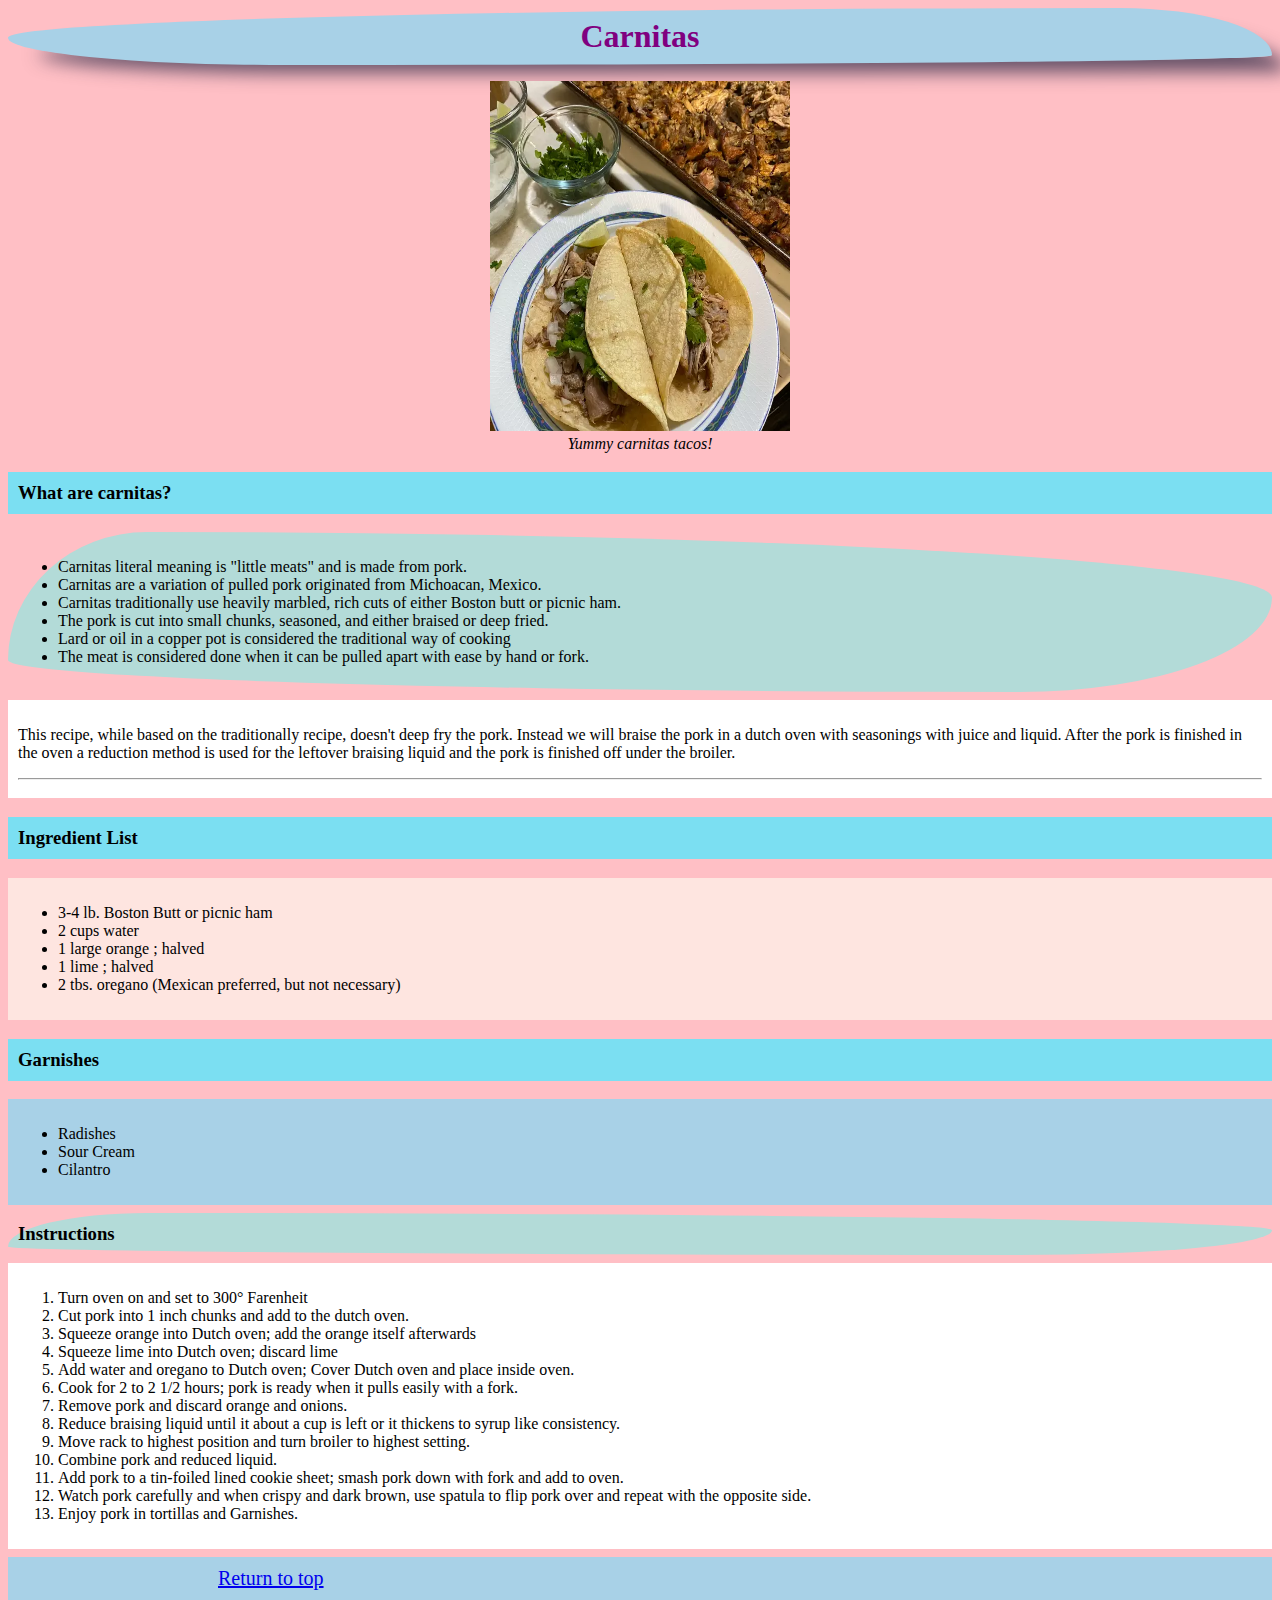
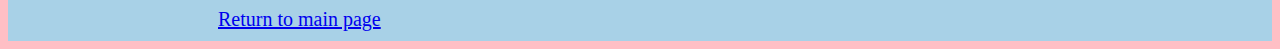
<file: recipes/carnitas.html>
<!DOCTYPE html>

<html lang="en">

<head>
  <title>"Recipes"</title>
  <meta charset="UTF-8">
  <meta name="viewport" content="width=device-width, initial-scale=1">
  <link href="../css/styles.css" rel="stylesheet">
</head>

<body>
  <h1 id='header'>Carnitas</h1>
  <figure>
    <img src="../images/carnitarecipe.webp" width="300" height="350" alt="Carnitas Taco">
    <figcaption><em>Yummy carnitas tacos!</em></figcaption>
  </figure>

  <h3 class="area4">What are carnitas?</h3>
  <div class="area1">
    <ul>
      <li>Carnitas literal meaning is "little meats" and is made from pork.</li>
      <li>Carnitas are a variation of pulled pork originated from Michoacan, Mexico.</li>
      <li>Carnitas traditionally use heavily marbled, rich cuts of either Boston butt or picnic ham.</li>
      <li>The pork is cut into small chunks, seasoned, and either braised or deep fried.</li>
      <li>Lard or oil in a copper pot is considered the traditional way of cooking</li>
      <li>The meat is considered done when it can be pulled apart with ease by hand or fork.</li>
    </ul>
  </div>
  <div class="area2">
    <p>This recipe, while based on the traditionally recipe, doesn't deep fry the pork. Instead we will braise the
      pork in a dutch oven with seasonings with juice and liquid. After the pork is finished in the oven a reduction
      method
      is used for the leftover braising liquid and the pork is finished off under the broiler.</p>
    <hr>
  </div>
  <h3 class="area4">Ingredient List</h3>
  <div class="area3">
    <ul>
      <li>3-4 lb. Boston Butt or picnic ham</li>
      <li>2 cups water</li>
      <li>1 large orange ; halved</li>
      <li>1 lime ; halved</li>
      <li>2 tbs. oregano (Mexican preferred, but not necessary)</li>
    </ul>
  </div>

  <h3 class="area4">Garnishes</h3>
    <div class="area5">
  <ul>
    <li>Radishes</li>
    <li>Sour Cream</li>
    <li>Cilantro</li>
  </ul>
    </div>

  <h3 class="area1">Instructions</h3>
  <div class="area2">

    <ol>
      <li>Turn oven on and set to 300&#176; Farenheit</li>
      <li>Cut pork into 1 inch chunks and add to the dutch oven.</li>
      <li>Squeeze orange into Dutch oven; add the orange itself afterwards</li>
      <li>Squeeze lime into Dutch oven; discard lime</li>
      <li>Add water and oregano to Dutch oven; Cover Dutch oven and place inside oven.</li>
      <li>Cook for 2 to 2 1/2 hours; pork is ready when it pulls easily with a fork.</li>
      <li>Remove pork and discard orange and onions.</li>
      <li>Reduce braising liquid until it about a cup is left or it thickens to syrup like consistency.</li>
      <li>Move rack to highest position and turn broiler to highest setting.</li>
      <li>Combine pork and reduced liquid.</li>
      <li>Add pork to a tin-foiled lined cookie sheet; smash pork down with fork and add to oven.</li>
      <li>Watch pork carefully and when crispy and dark brown, use spatula to flip pork over and repeat
        with the opposite side.</li>
      <li>Enjoy pork in tortillas and Garnishes.</li>
    </ol>

  </div>
  <div class="area5">
    <a href="#header">Return to top</a>
    <br></br>
    <a target="_self" href="../index.html">Return to main page</a>
  </div>

</body>

</html>
</file>
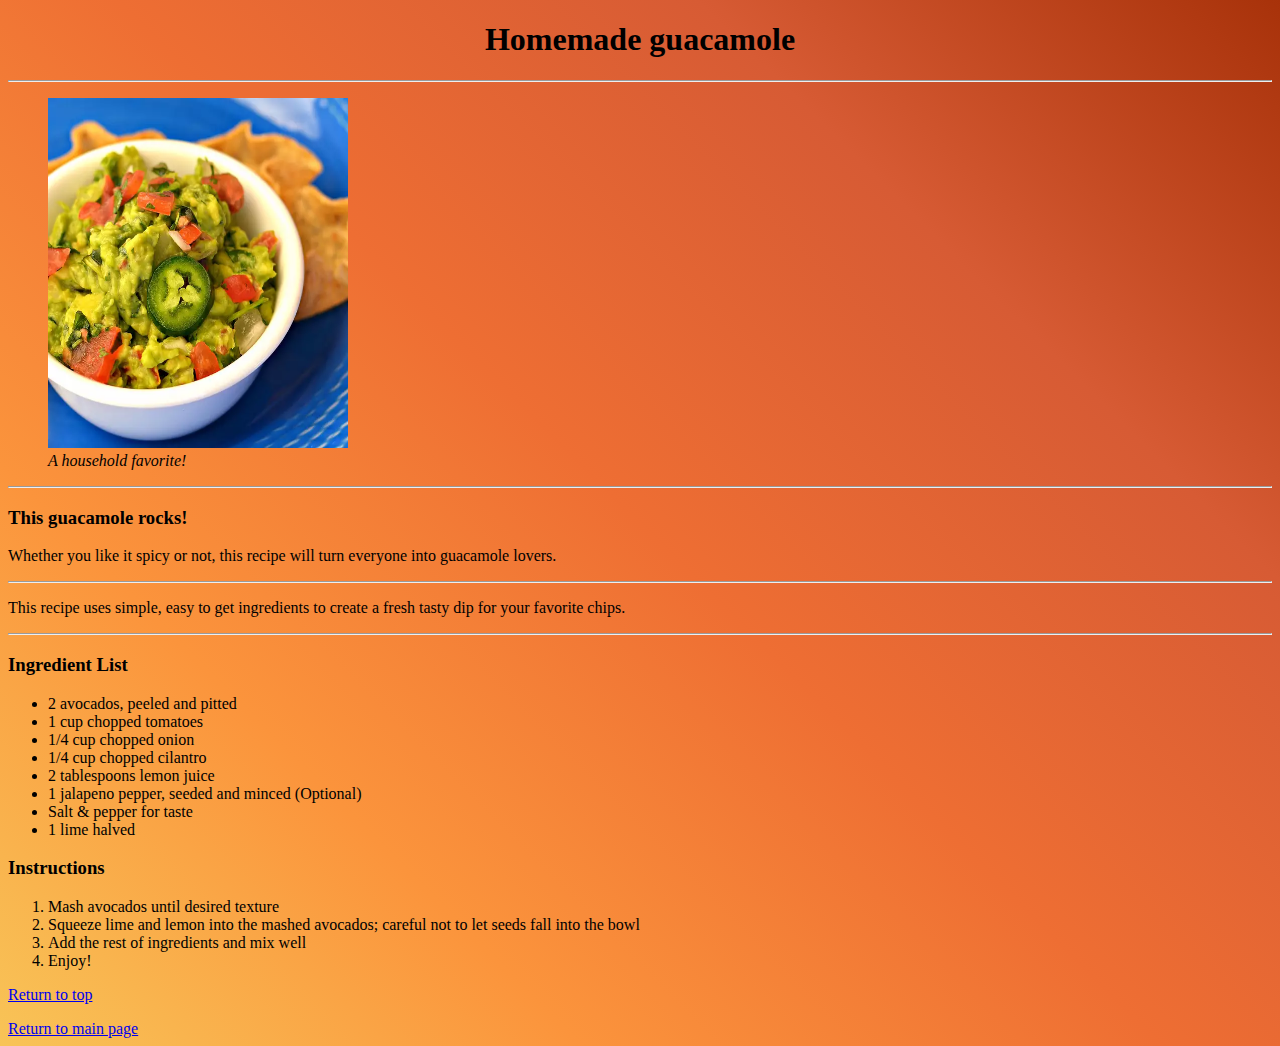
<file: recipes/guac.html>
<!DOCTYPE html>
<html lang="en">

<head>
  <title>"Recipes"</title>
  <meta charset="UTF-8">
  <meta name="viewport" content="width=device-width, initial-scale=1">
  <link href="../css/guac.css" rel="stylesheet">
</head>

<body>
  <h1 id='header'>Homemade guacamole</h1>
  <hr>
  <figure>
    <img src="../images/guacamole.webp" width="300" height="350" alt="bowl of guacamole">
    <figcaption><em>A household favorite!</em></figcaption>
  </figure>
  <p></p>
  <hr>

  <h3>This guacamole rocks! </h3>

  <p>Whether you like it spicy or not, this recipe will turn everyone
    into guacamole lovers.</p>

  <hr>
  <p>This recipe uses simple, easy to get ingredients to create a fresh tasty dip for your
    favorite chips.</p>
  <hr>

  <h3>Ingredient List</h3>
  <ul>
    <li> 2 avocados, peeled and pitted</li>
    <li>1 cup chopped tomatoes</li>
    <li>1/4 cup chopped onion </li>
    <li>1/4 cup chopped cilantro</li>
    <li>2 tablespoons lemon juice</li>
    <li>1 jalapeno pepper, seeded and minced (Optional)</li>
    <li>Salt & pepper for taste</li>
    <li>1 lime halved</li>
  </ul>
  <h3>Instructions</h3>
  <ol>
    <li>Mash avocados until desired texture</li>
    <li>Squeeze lime and lemon into the mashed avocados; careful not to
      let seeds fall into the bowl</li>
    <li>Add the rest of ingredients and mix well</li>
    <li>Enjoy!</li>
  </ol>
  <a href="#header">Return to top</a>
  <p></p>
  <a target="_self" href="../index.html">Return to main page</a>
</body>

</html>
</file>
<file: css/styles.css>
body {
background-color: #FFBFC5;  
}
h1{
  display: block;
  background-color: #A8D1E7;
  margin: 8px auto; 
  color: purple;
  padding: 10px;
  font-family:  Calibri, "Trebuchet MS";
  text-align: center;
  border-radius: 88% 12% 78% 22% / 52% 83% 17% 48%;
  box-shadow: 23px 16px 18px -8px rgba(30, 30, 60, 0.67);
  animation: yourAnimation 3s 1; 
} 
a {
 margin: 200px; 
 font-size: 20px;
} 

.area1 {
  padding: 10px;
  margin: 8px auto;
  background-color: #B3DBD8;
  border-radius: 11% 89% 20% 80% / 80% 41% 59% 20%; 
}
.area2 {
  padding: 10px;
  margin: 8px auto ;
  background-color: #FFFFFF;
}
.area3 { 
  padding: 10px;
  margin: 8px auto;
  background-color: #FEE5E0;
}
.area4 {
 padding: 10px;
 background-color: #7BDFF2;
}
.area5 {
  padding: 10px;
margin: 5px auto;
background-color: #A8D1E7; 
}
.photo{
  padding: 5px;
  border: 3px solid pink;
  margin: 0;
}

figure{
  text-align: center;
  color:black;
}
h3{
  padding: 5px;
  color: black;
  text-align: left ;
  font-family:  'Gill Sans MT', Calibri, 'Trebuchet MS', serif;
}
body
#grad{
  background-image: linear-gradient(45, #F8C457, #FB943C, #EE6E33,#D75B34,#A8320A )
}
@keyframes yourAnimation {
  from {
    margin-left: 100%;
    width: 300%;
  }
75% {
  font-size: 300%;
  margin-left: 25%;
  width: 75%;
}
  to {
    margin-left: 0%;
    width: 100%;
  }

}
</file>
<file: css/guac.css>
body {
  background-image: linear-gradient(45deg, #F8C457, #FB943C, #EE6E33, #D75B34, #A8320A)
}
#header {
  text-align: center;
 
}
</file>
